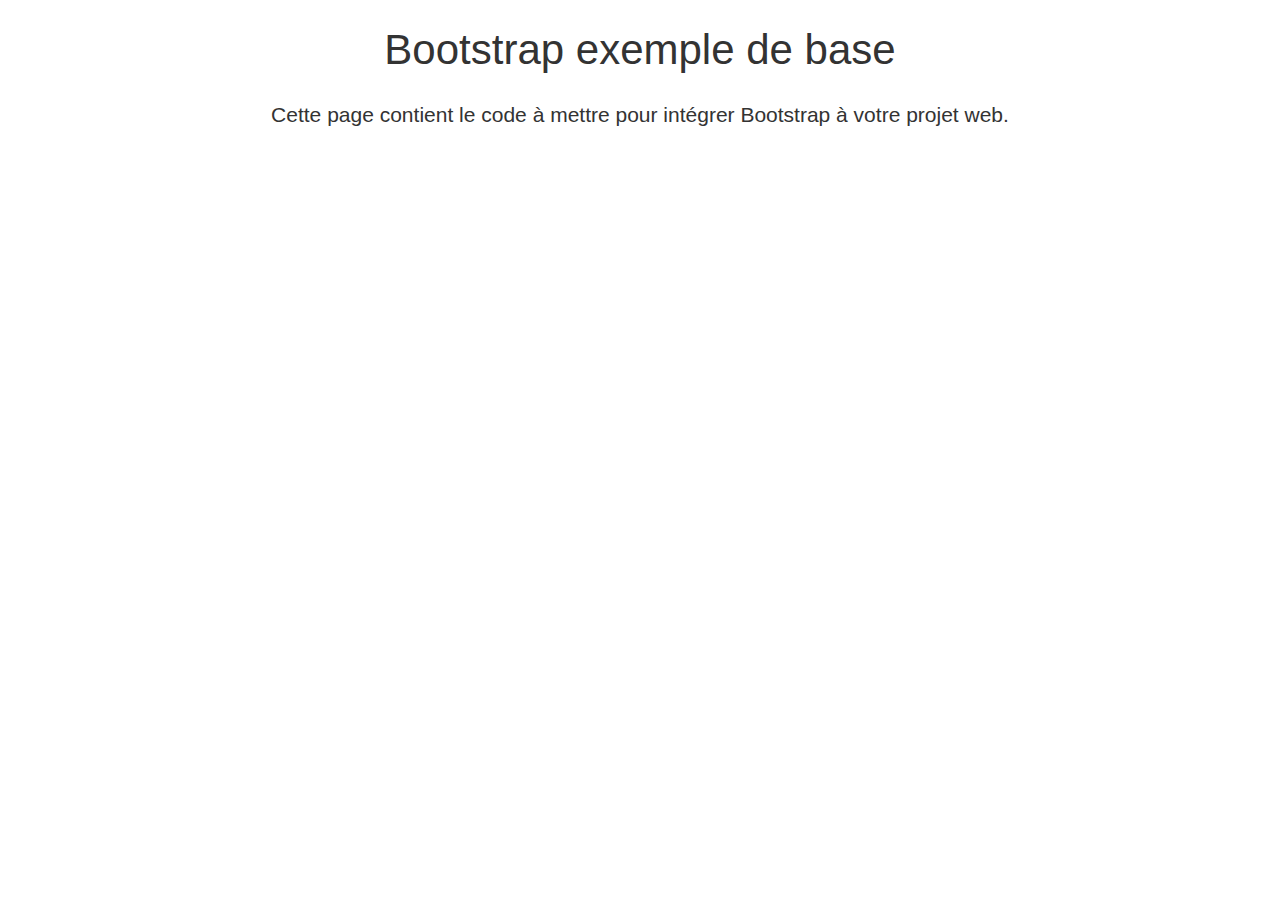
<file: src/main/resources/static/bt-sp-v3.3.4_dev/index.html>
﻿<!DOCTYPE html>
<html lang="fr">
    <head>
        <meta charset="utf-8">
        <meta http-equiv="X-UA-Compatible" content="IE=edge">
        <meta name="viewport" content="width=device-width, initial-scale=1">
        <!-- Remplacer la ligne du dessus par celle-ci pour désativer le zoom -->
        <!-- <meta name="viewport" content="width=device-width, initial-scale=1, maximum-scale=1, user-scalable=no"> -->
        <meta name="description" content="">
        <meta name="author" content="">
        <!-- Permet d\'afficher un icône dans la base d\'adresse -->
        <!-- <link rel="shortcut icon" href="image/favicon.png"> -->
        <title>Bootstrap 3.3.4</title>
        <!-- css Bootstrap -->
        <link href="css/bootstrap.css" rel="stylesheet">
        <link href="css/bootstrap-theme.css" rel="stylesheet">
        <!-- HTML5 Shim et Respond.js permet à IE8 de supporter les éléments du HTML5 -->
        <!--[if lt IE 9]>
            <script src="https://oss.maxcdn.com/html5shiv/3.7.2/html5shiv.min.js"></script>
      		<script src="https://oss.maxcdn.com/respond/1.4.2/respond.min.js"></script>
        <![endif]-->
    </head>
    <body>
        <div class="container">
            <div class="text-center">
                <h1>Bootstrap exemple de base</h1>
                <p class="lead">Cette page contient le code à mettre pour intégrer Bootstrap à votre projet web.</p>
            </div>
        </div>
        
        <script src="https://ajax.googleapis.com/ajax/libs/jquery/1.11.2/jquery.js"></script>
        <script src="js/bootstrap.js"></script>
        <script src="js/main.js"></script>
    </body>
</html>
</file>
